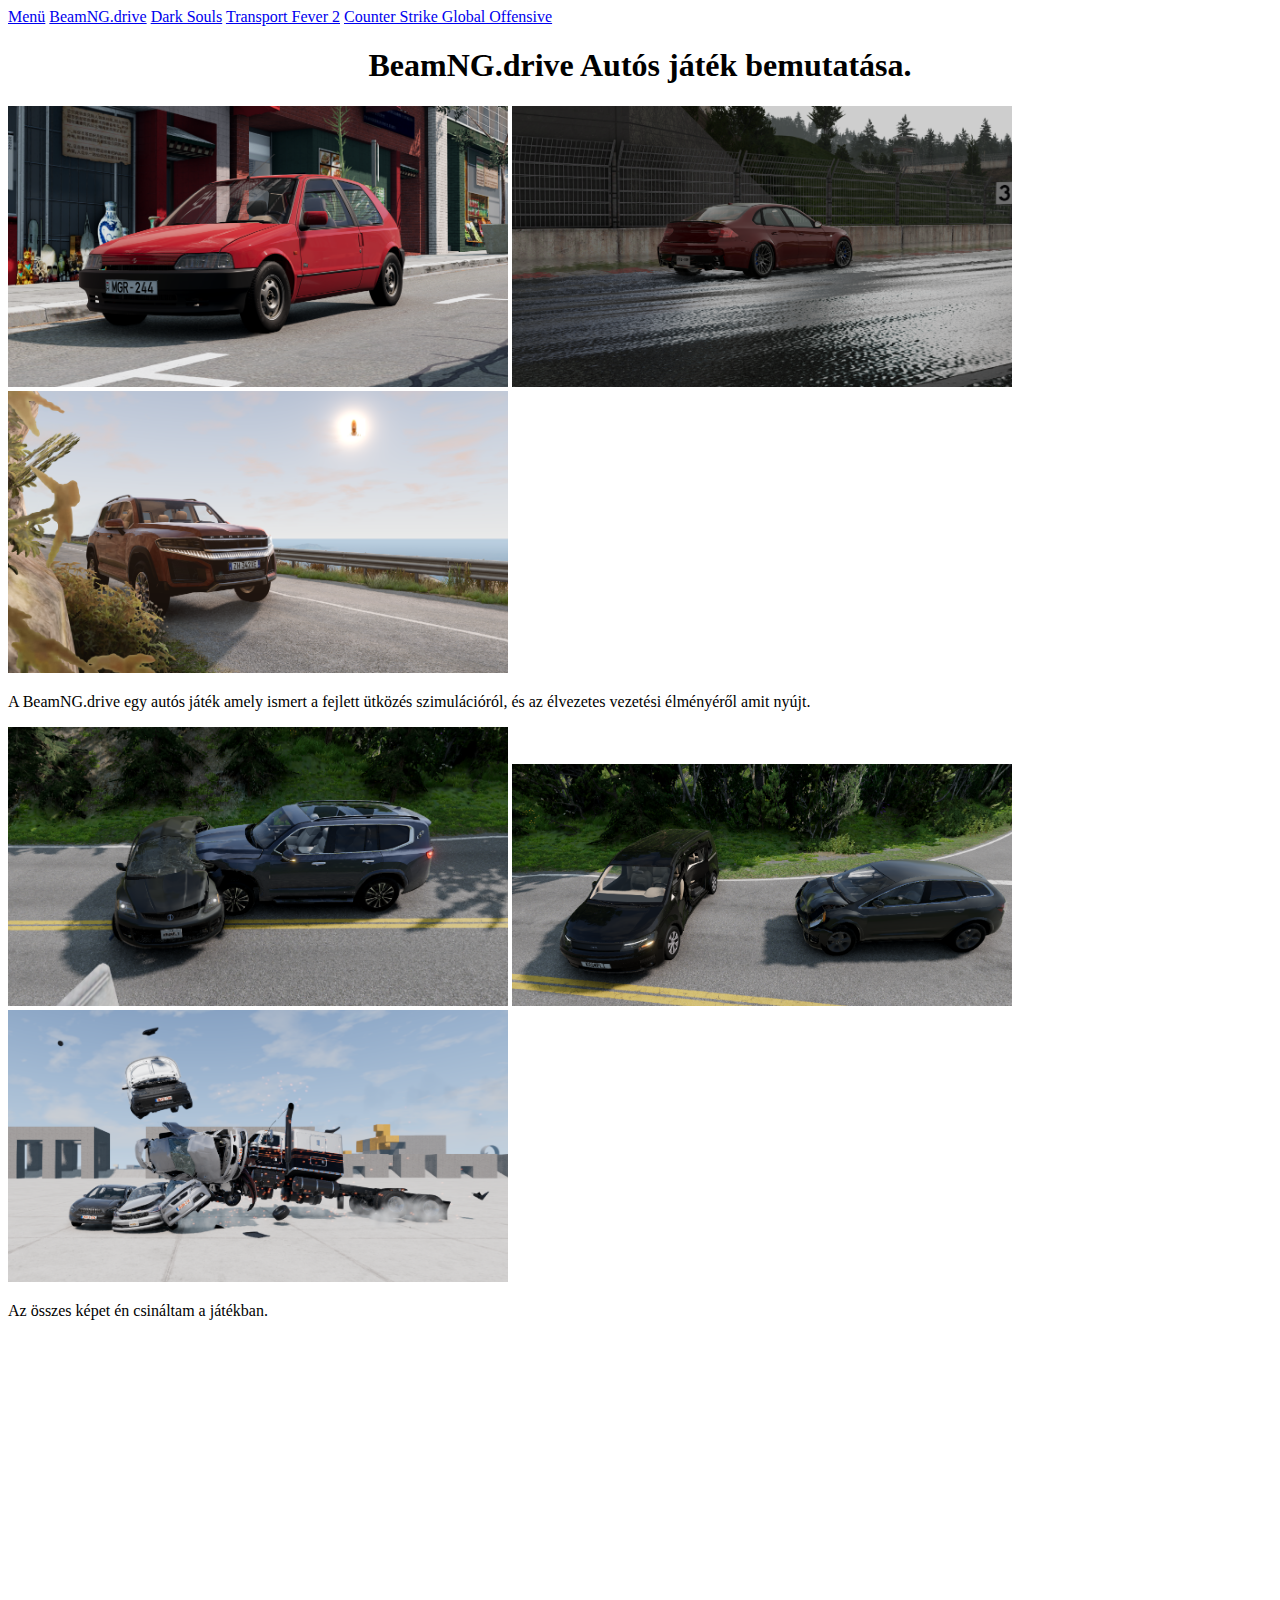
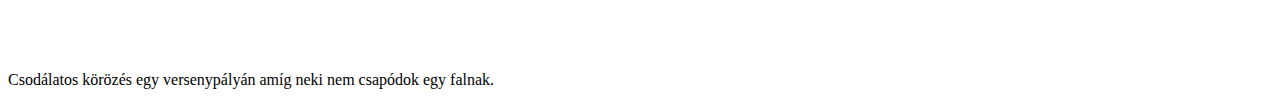
<file: beamng.html>
<!doctype html>
<html lang="hu">
	<head>
        <link rel="stylesheet" href="css/beamng.html.css">
		<title>Fatalicska</title>
		<meta charset="UTF-8">
		<meta name="description" content="BeamNG Videójáték">
		<meta name="keywords" content="Csapatmunka, BeamNG, Autók, Szimuláció">
		<meta name="author" content="Kis Csaba D.">
		<meta name="viewport" content="width=device-width, initial-scale=1.0">
		<link rel="icon" type="image/x-icon" href="kepek/index_favicon.webp">
        <link rel="stylesheet" href="css/beamng.html.css">
	</head>
	<body>
        <a href="index.html">Menü</a>
        <a href="beamng.html">BeamNG.drive</a>
        <a href="ds.html">Dark Souls</a>
        <a href="tf2.html">Transport Fever 2</a>
        <a href="csgo.html">Counter Strike Global Offensive</a>
        <h1>BeamNG.drive Autós játék bemutatása.</h1>
		<img src="kepek/kep.webp" alt="Piros Cheerrier Picnic Autó WCUSA Pályán" style="width:500px;">
        <img src="kepek/kep1.webp" alt="Sötét Vörös ETK 800-Series TTSport Autó Hirochi Rainway pályán" style="width:500px;">
        <img src="kepek/kep2.webp" alt="Narancssárga Procyon Centauri Italy pályán" style="width:500px;">
        <p>A BeamNG.drive egy autós játék amely ismert a fejlett ütközés szimulációról, és az élvezetes vezetési élményéről amit nyújt.</p>
        <img src="kepek/kep3.webp" alt="Procyon Centauri és Ibishu CrossSport baleset ECUSA pályán " style="width:500px;">
        <img src="kepek/kep4.webp" alt="Gavril Scout és Ibishu CrossPort baleset ECUSA pályán" style="width:500px;">
        <img src="kepek/kep5.webp" alt="Gavril T-Series belehajt sok parkoló autóba nagy sebességgel" style="width:500px;">
        <p>Az összes képet én csináltam a játékban.</p>
        <iframe width="560" height="315" src="https://www.youtube.com/embed/5jxVPulW0r0" 
        title="YouTube video" frameborder="0" allow="accelerometer; autoplay; clipboard-write; encrypted-media; gyroscope; picture-in-picture" 
        allowfullscreen>
        </iframe>
        <p>Csodálatos körözés egy versenypályán amíg neki nem csapódok egy falnak.</p>
	</body>
</html>
</file>
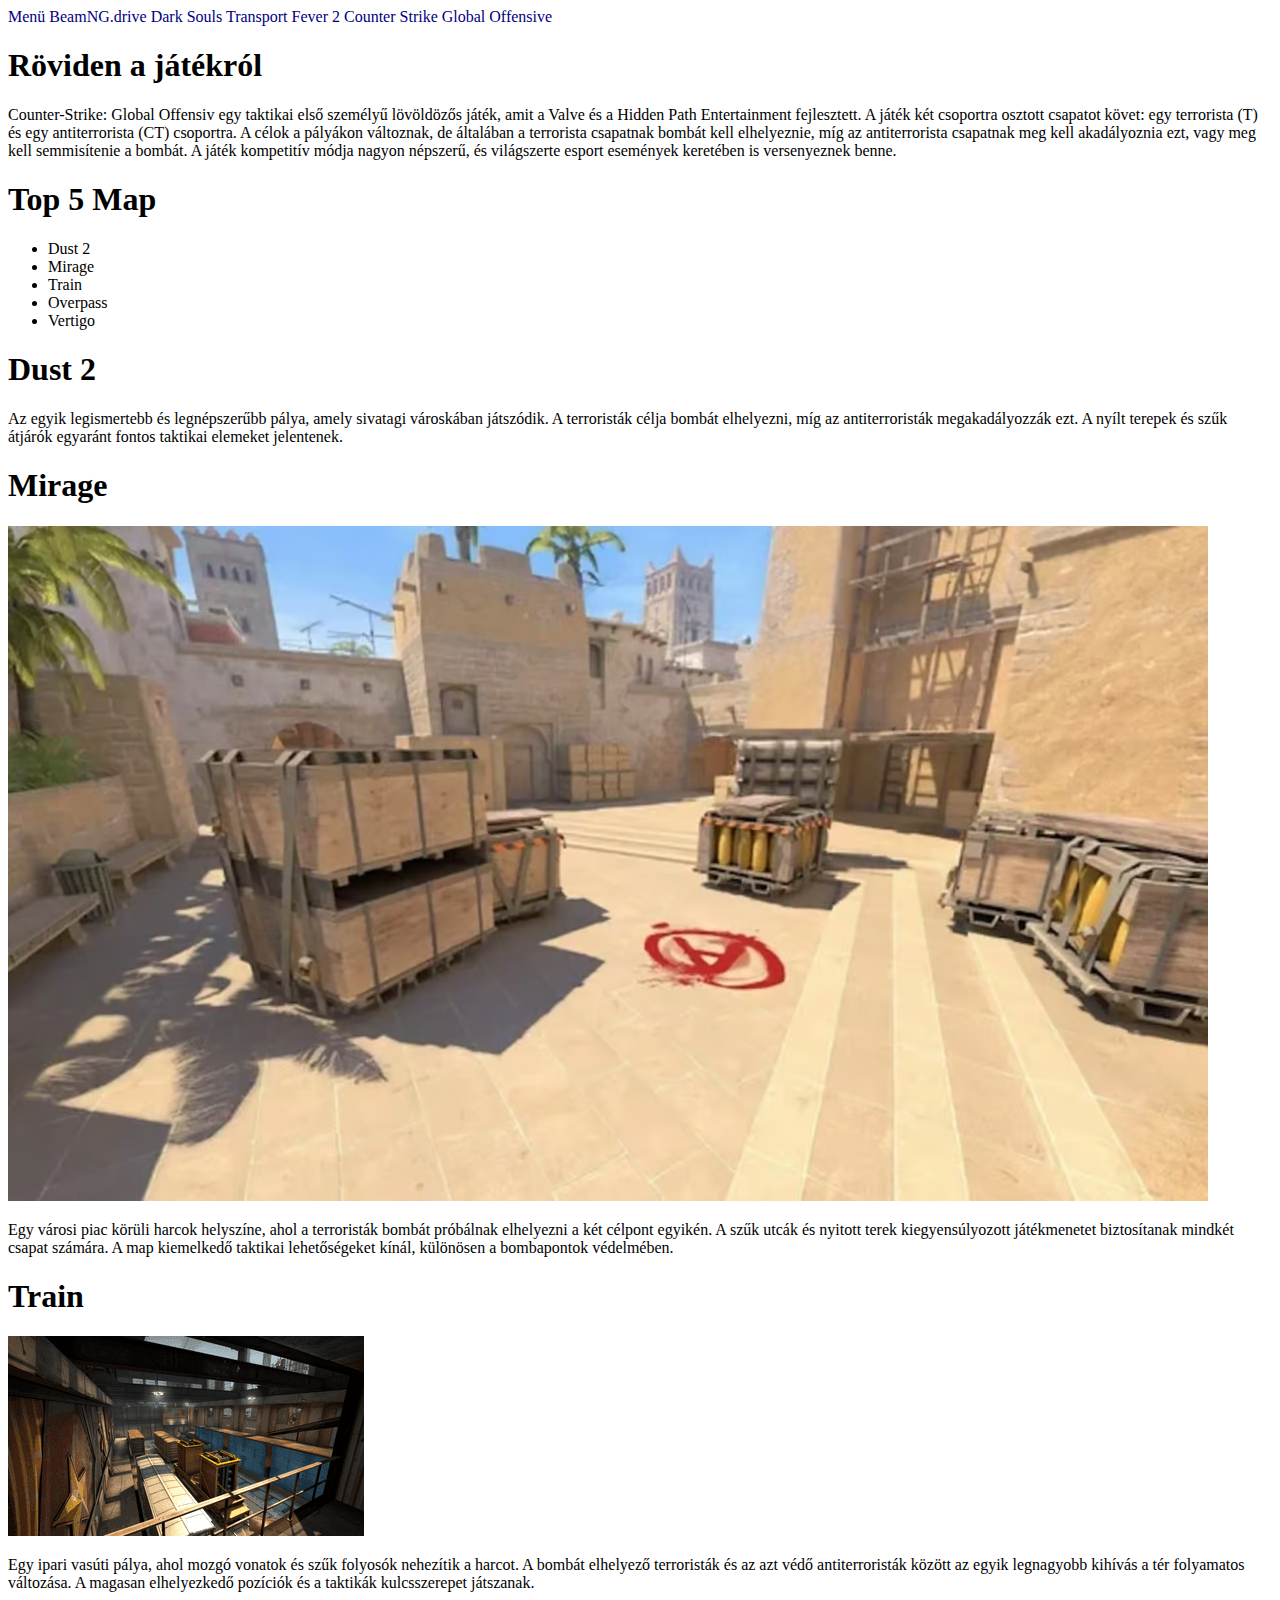
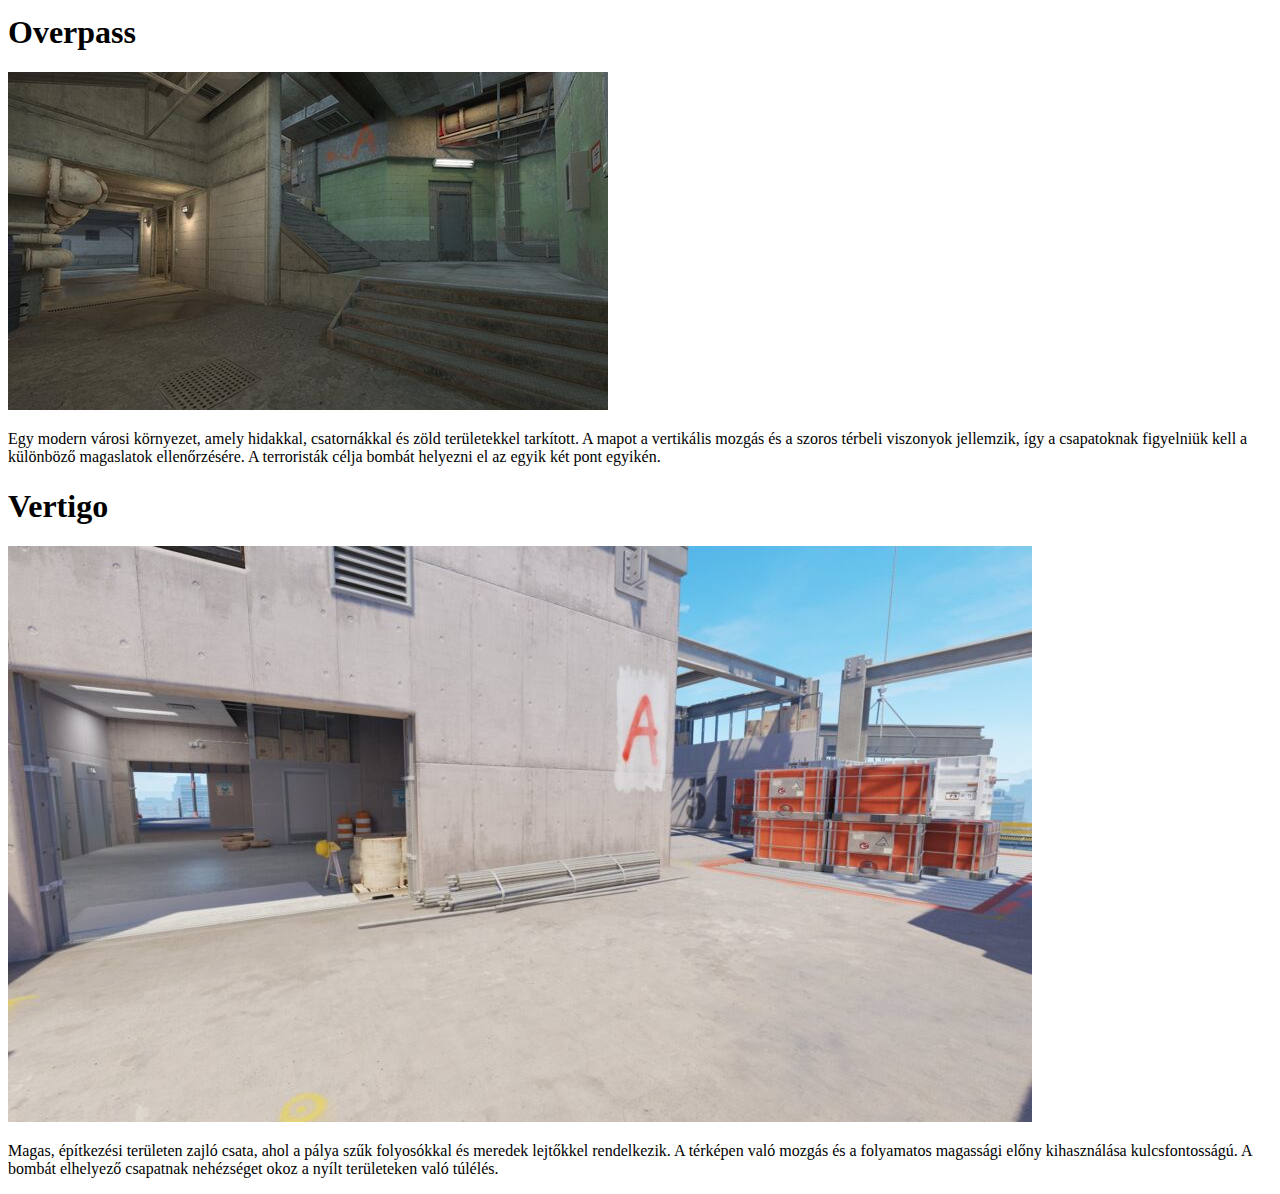
<file: csgo.html>
<!DOCTYPE html>
<html lang="hu">
<head>
    <link rel="stylesheet" href="css/csgo.html.css">
    <meta charset="UTF-8">
    <meta name="viewport" content="width=device-width, initial-scale=1.0">
    <meta name="description" content="csgo jellemzés">
	<title>Fatalicska</title>
	<meta name="keywords" content="Csapatmunka, CSGO, Terrorizmus">
	<meta name="author" content="Kádár Péter">
    
</head>
<body>
    <a href="index.html">Menü</a>
    <a href="beamng.html">BeamNG.drive</a>
    <a href="ds.html">Dark Souls</a>
    <a href="tf2.html">Transport Fever 2</a>
    <a href="csgo.html">Counter Strike Global Offensive</a>
    <h1>Röviden a játékról</h1>
    <p>
        Counter-Strike: Global Offensiv egy taktikai első személyű lövöldözős játék, amit a Valve és a Hidden Path Entertainment fejlesztett. 
        A játék két csoportra osztott csapatot követ: egy terrorista (T) és egy antiterrorista (CT) csoportra. A célok a pályákon változnak, 
        de általában a terrorista csapatnak bombát kell elhelyeznie, míg az antiterrorista csapatnak meg kell akadályoznia ezt, vagy meg kell semmisítenie a bombát.
         A játék kompetitív módja nagyon népszerű, és világszerte esport események keretében is versenyeznek benne.

    </p>

    <h1>Top 5 Map </h1>

    <ul>
        <li>Dust 2</li>
        <li>Mirage</li>
        <li>Train</li>
        <li>Overpass</li>
        <li>Vertigo</li>

    </ul>

    <h1>Dust 2</h1>

    <p>
        Az egyik legismertebb és legnépszerűbb pálya, amely sivatagi városkában játszódik.
         A terroristák célja bombát elhelyezni, míg az antiterroristák megakadályozzák ezt. 
         A nyílt terepek és szűk átjárók egyaránt fontos taktikai elemeket jelentenek.
    </p>

    <h1>Mirage</h1>

    <img src="kepek/mirage.png" alt="">

    <p>
        Egy városi piac körüli harcok helyszíne, ahol a terroristák bombát próbálnak elhelyezni a két célpont egyikén. 
        A szűk utcák és nyitott terek kiegyensúlyozott játékmenetet biztosítanak mindkét csapat számára.
        A map kiemelkedő taktikai lehetőségeket kínál, különösen a bombapontok védelmében.
    </p>

    <h1>Train</h1>

    <img src="kepek/train.png" alt="">

    <p> 
        Egy ipari vasúti pálya, ahol mozgó vonatok és szűk folyosók nehezítik a harcot.
        A bombát elhelyező terroristák és az azt védő antiterroristák között az egyik legnagyobb kihívás a tér folyamatos változása. 
        A magasan elhelyezkedő pozíciók és a taktikák kulcsszerepet játszanak.
    </p>

    <h1>Overpass</h1>
    <img src="kepek/Overpass.jpg" alt="">
    <p> 
        Egy modern városi környezet, amely hidakkal, csatornákkal és zöld területekkel tarkított. 
        A mapot a vertikális mozgás és a szoros térbeli viszonyok jellemzik, így a csapatoknak figyelniük kell a különböző magaslatok ellenőrzésére.
         A terroristák célja bombát helyezni el az egyik két pont egyikén.
    </p>

    <h1>Vertigo</h1>
    <img src="kepek/vertigo.jpg" alt="">
    <p> 
        Magas, építkezési területen zajló csata, ahol a pálya szűk folyosókkal és meredek lejtőkkel rendelkezik. 
        A térképen való mozgás és a folyamatos magassági előny kihasználása kulcsfontosságú.
        A bombát elhelyező csapatnak nehézséget okoz a nyílt területeken való túlélés.
    </p>
    

</body>
</html>
</file>
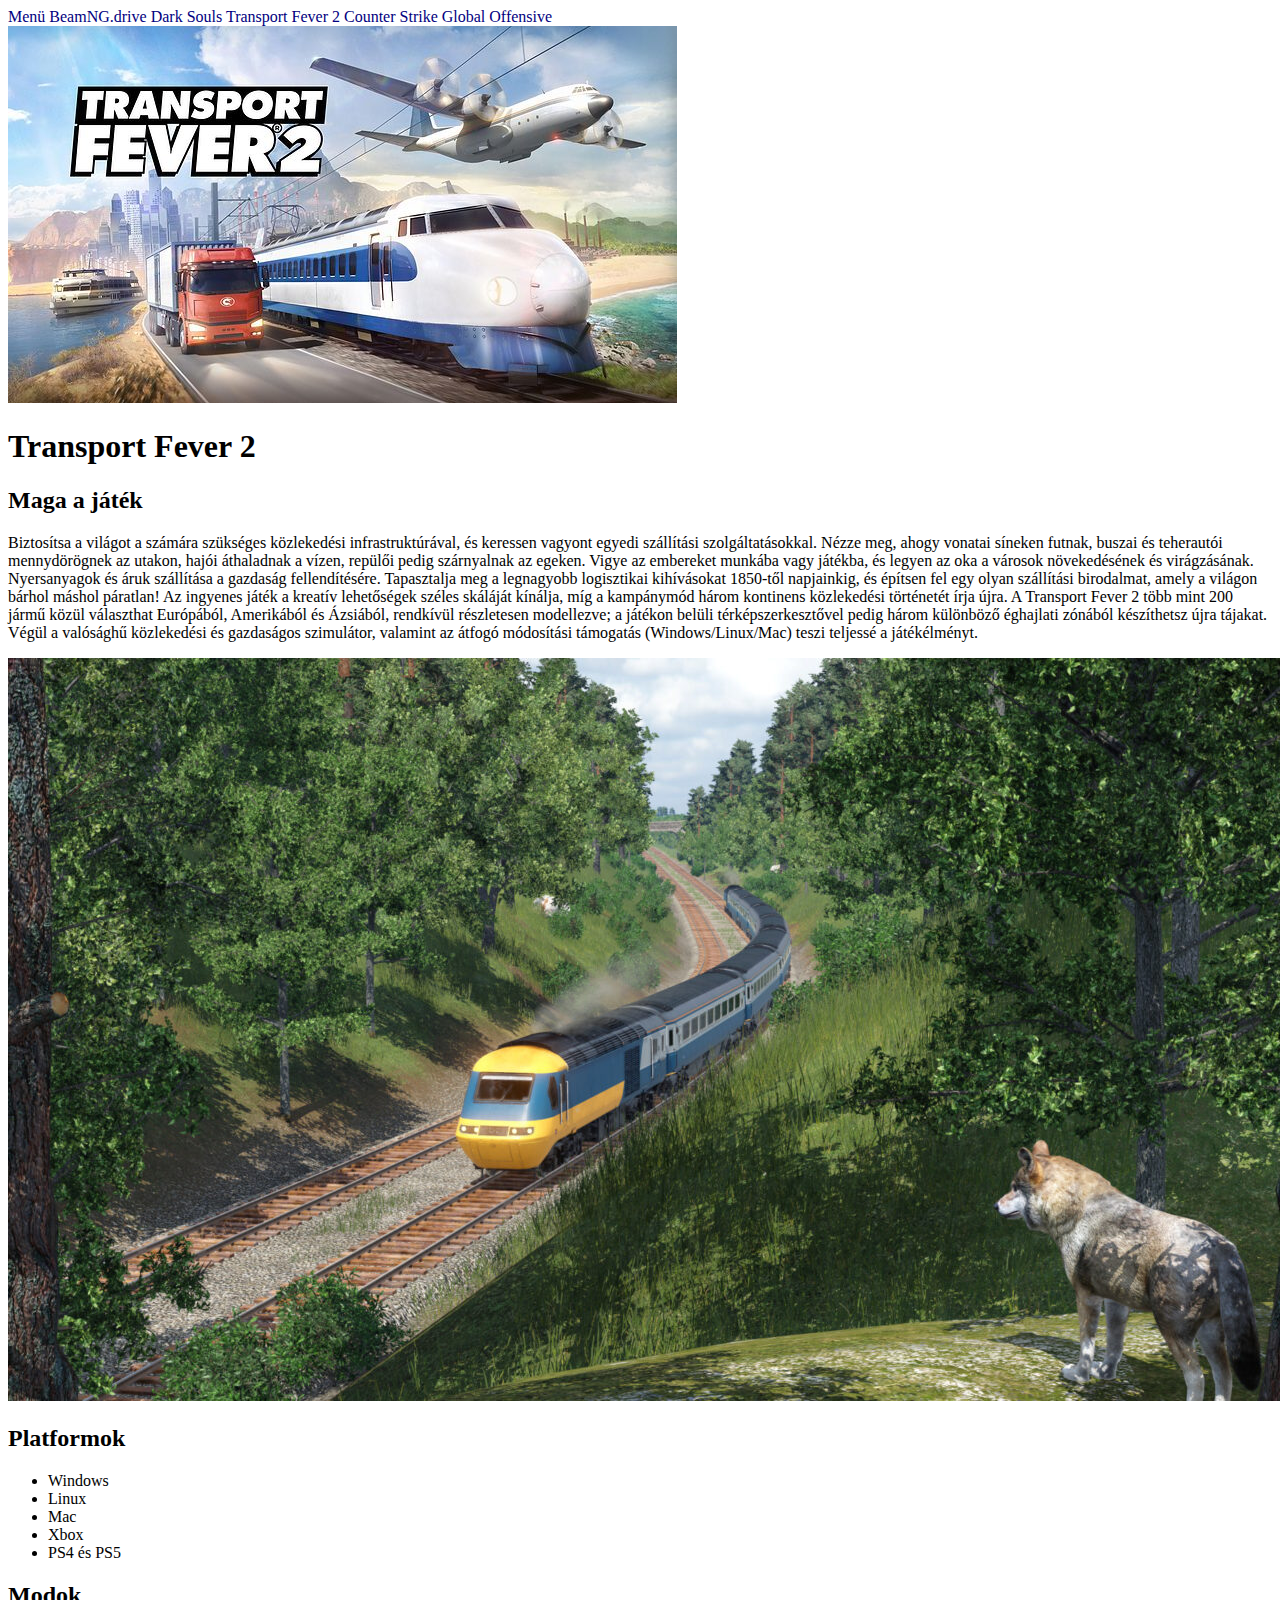
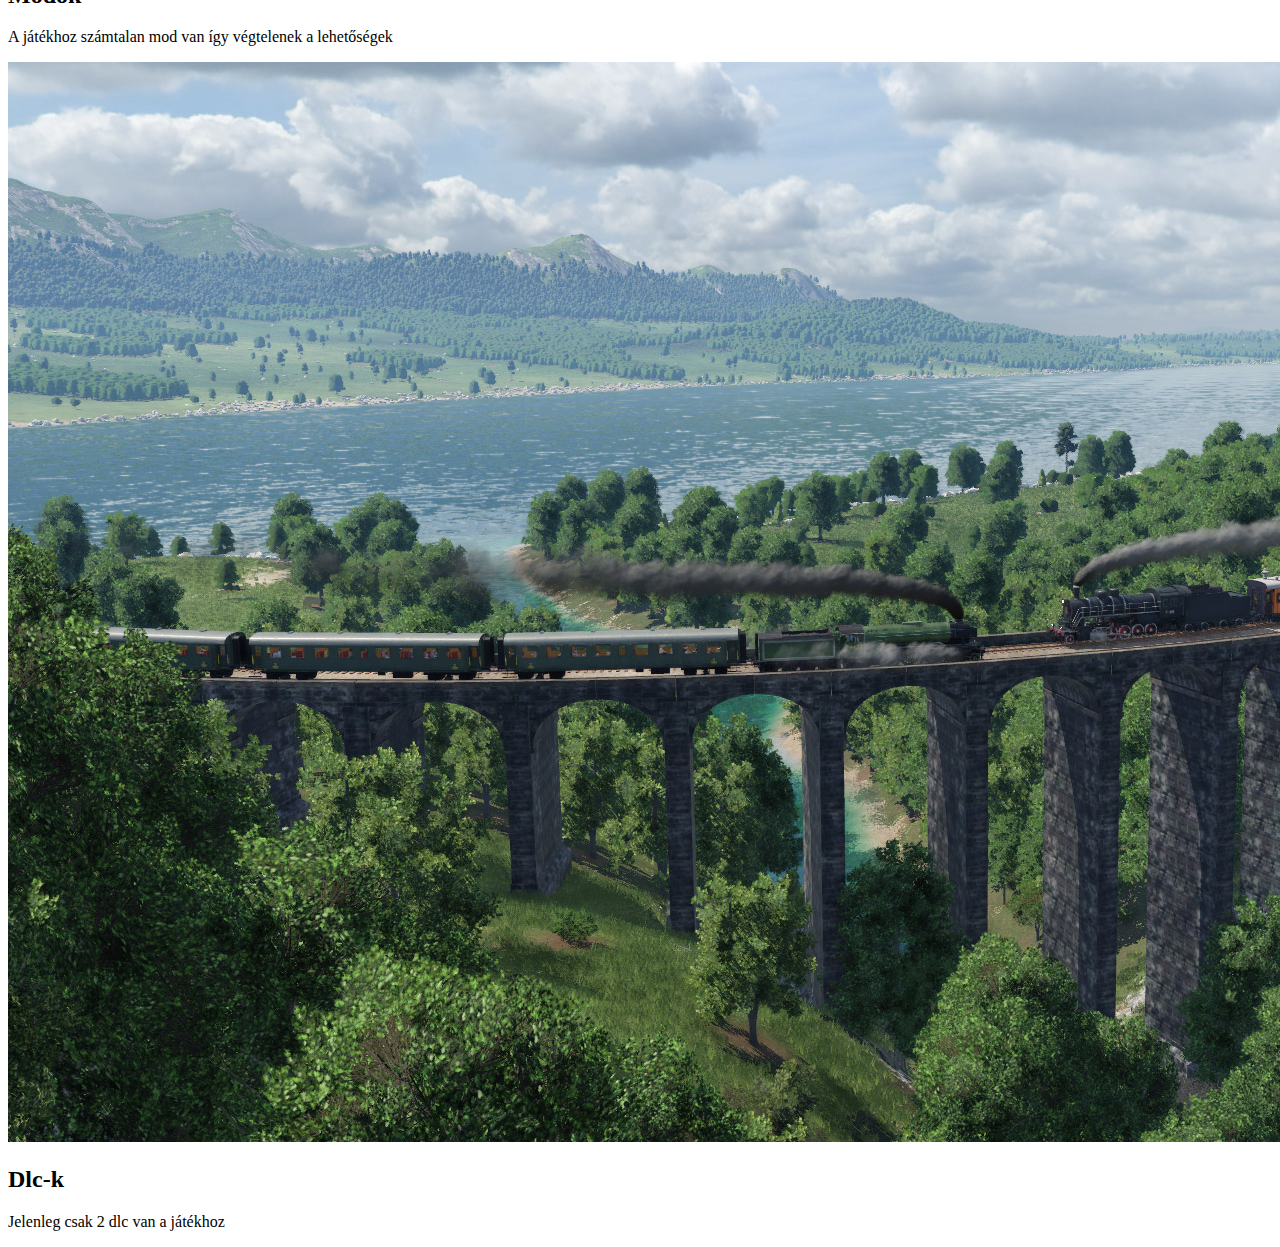
<file: tf2.html>
<!DOCTYPE html>
<html lang="hu">
<head>
    <link rel="stylesheet" href="css/Tf2.html.css">
    <meta charset="UTF-8">
    <meta name="description" content="Transport Fever 2 csoport munka">
    <meta name="keywords" content="Transport Fever 2">
    <meta name="author" content="Czeczei Bence">
    <meta name="viewport" content="width=device-width, initial-scale=1.0">
    <title>Transport Fever 2</title>
</head>
<body>
    <a href="index.html">Menü</a>
    <a href="beamng.html">BeamNG.drive</a>
    <a href="ds.html">Dark Souls</a>
    <a href="tf2.html">Transport Fever 2</a>
    <a href="csgo.html">Counter Strike Global Offensive</a>
    <br>
    <img src="kepek/transport-fever-2-promo-kep-670x377.jpg" alt="Logó" style="width:auto;">
    <h1>Transport Fever 2</h1>
        <h2>Maga a játék</h2>
            <p>Biztosítsa a világot a számára szükséges közlekedési infrastruktúrával, és keressen vagyont egyedi szállítási szolgáltatásokkal. Nézze meg, ahogy vonatai síneken futnak, buszai és teherautói mennydörögnek az utakon, hajói áthaladnak a vízen, repülői pedig szárnyalnak az egeken. Vigye az embereket munkába vagy játékba, és legyen az oka a városok növekedésének és virágzásának. Nyersanyagok és áruk szállítása a gazdaság fellendítésére. Tapasztalja meg a legnagyobb logisztikai kihívásokat 1850-től napjainkig, és építsen fel egy olyan szállítási birodalmat, amely a világon bárhol máshol páratlan!

            Az ingyenes játék a kreatív lehetőségek széles skáláját kínálja, míg a kampánymód három kontinens közlekedési történetét írja újra. A Transport Fever 2 több mint 200 jármű közül választhat Európából, Amerikából és Ázsiából, rendkívül részletesen modellezve; a játékon belüli térképszerkesztővel pedig három különböző éghajlati zónából készíthetsz újra tájakat. Végül a valósághű közlekedési és gazdaságos szimulátor, valamint az átfogó módosítási támogatás (Windows/Linux/Mac) teszi teljessé a játékélményt.</p>
        <img src="kepek/Transport-Fever-2-1320x743.jpg" alt="">
        <h2>Platformok</h2>
        <ul>
            <li>Windows</li>
            <li>Linux</li>
            <li>Mac</li>
            <li>Xbox</li>
            <li>PS4 és PS5</li>
        </ul>
        <h2>Modok</h2>
            <p>A játékhoz számtalan mod van így végtelenek a lehetőségek</p>
        <img src="kepek/Tf2bridge.jpg" alt="Tf2 bridge">
    <h2>Dlc-k</h2>
        <p>Jelenleg csak 2 dlc van a játékhoz</p>
</body>
</html>
</file>
<file: css/beamng.html.css>
h1 {
    text-align: center;
    display: block; /*chatgpt kód, minden más fejből vagy w3school-ról jött*/
}
</file>
<file: css/csgo.html.css>
a:link {
    color: rgb(2, 0, 128);
    background-color: transparent;
    text-decoration: none;
  }
  a:hover {
    color: rgb(0, 162, 255);
    background-color: transparent;
    text-decoration: none;
    font-weight: bold;
  }
</file>
<file: css/Tf2.html.css>
a:link {
  color: rgb(2, 0, 128);
  background-color: transparent;
  text-decoration: none;
}
a:hover {
  color: rgb(0, 162, 255);
  background-color: transparent;
  text-decoration: none;
  font-weight: bold;
}
</file>
